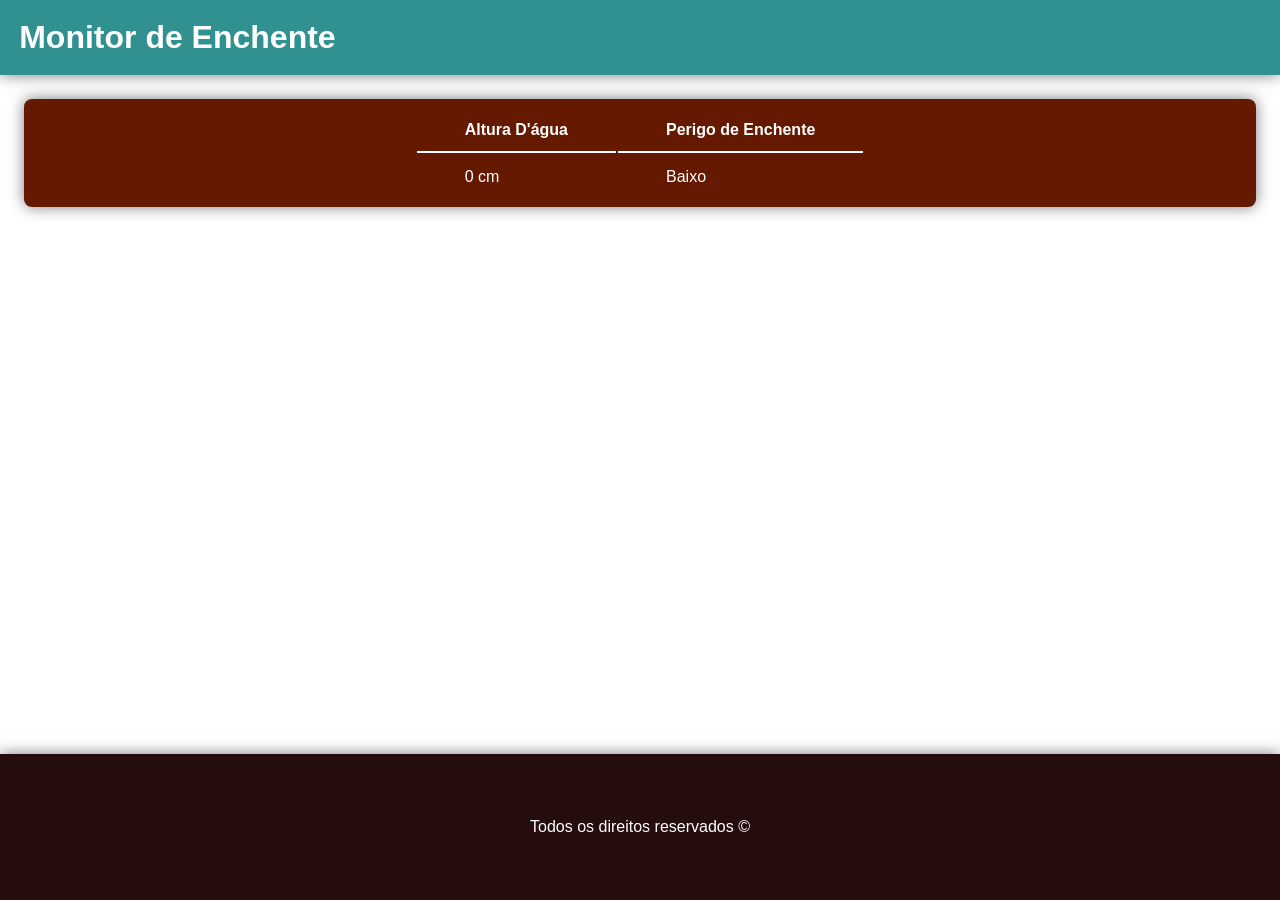
<file: site/index.html>
<!DOCTYPE html>
<html lang="pt-br">
<head>
    <meta charset="UTF-8">
    <meta name="viewport" content="width=device-width, initial-scale=1.0">
    <link rel="stylesheet" href="styles.css">
    <title>Monitor de Enchente</title>
</head>
<body>
    <div class="pagina">
        <header>
            <h1>Monitor de Enchente</h1>
        </header>
        <main>
            <div class="tabela">
                <table>
                    <tr>
                        <th>Altura D'água</th>
                        <th>Perigo de Enchente</th>
                    </tr>
                    <tr>
                        <td id="altura">0 cm</td>
                        <td id="perigo">Baixo</td>
                    </tr>
                </table>
            </div>
        </main>
        <footer>
            <div class="direitos-reservados">
                <p>Todos os direitos reservados ©</p>
            </div>
        </footer>
    </div>
    <script src="script.js"></script>
</body>
</html>
</file>
<file: site/styles.css>
html {
    font-family: sans-serif;
    -ms-text-size-adjust: 100%;
    -webkit-text-size-adjust: 100%;
}

*{
    margin: 0;
}

body {
    margin: 0;
}

.pagina {
    display: flex;
    flex-direction: column;
    min-height: 100vh;
}

main {
    flex: 1;
}

header {
    padding: 1.2em;
    background-color: #319190;
    box-shadow: 0 0 0.9em #7c7c7c;
    border-color: #319190;
    color: white;
}

.tabela {
    color: white;
    margin: 1.5em;
    padding: 0.4em;
    background-color: #641900;
    border-radius: 0.5em;
    box-shadow: 0 0 0.9em #7c7c7c;
    border-color: #e73a00;
    transition: background-color 0.3s ease-in-out, transform 0.2s ease;
}

.tabela:hover {
    transform: translateY(1em);
}

table {
    display: flex;
    flex-direction: column;
    align-items: center;
}

th, td{
    padding-top: 0.8em;
    padding-bottom: 0.8em;
    padding-left: 3em;
    padding-right: 3em;
}

th {
    border-bottom: 0.15em solid white;
}

.direitos-reservados {
    color: white;
}

footer {
    box-shadow: 0 0 0.9em #7c7c7c;
    background-color: #260d0d;
    text-align: center;
    padding: 4em;
}
</file>
